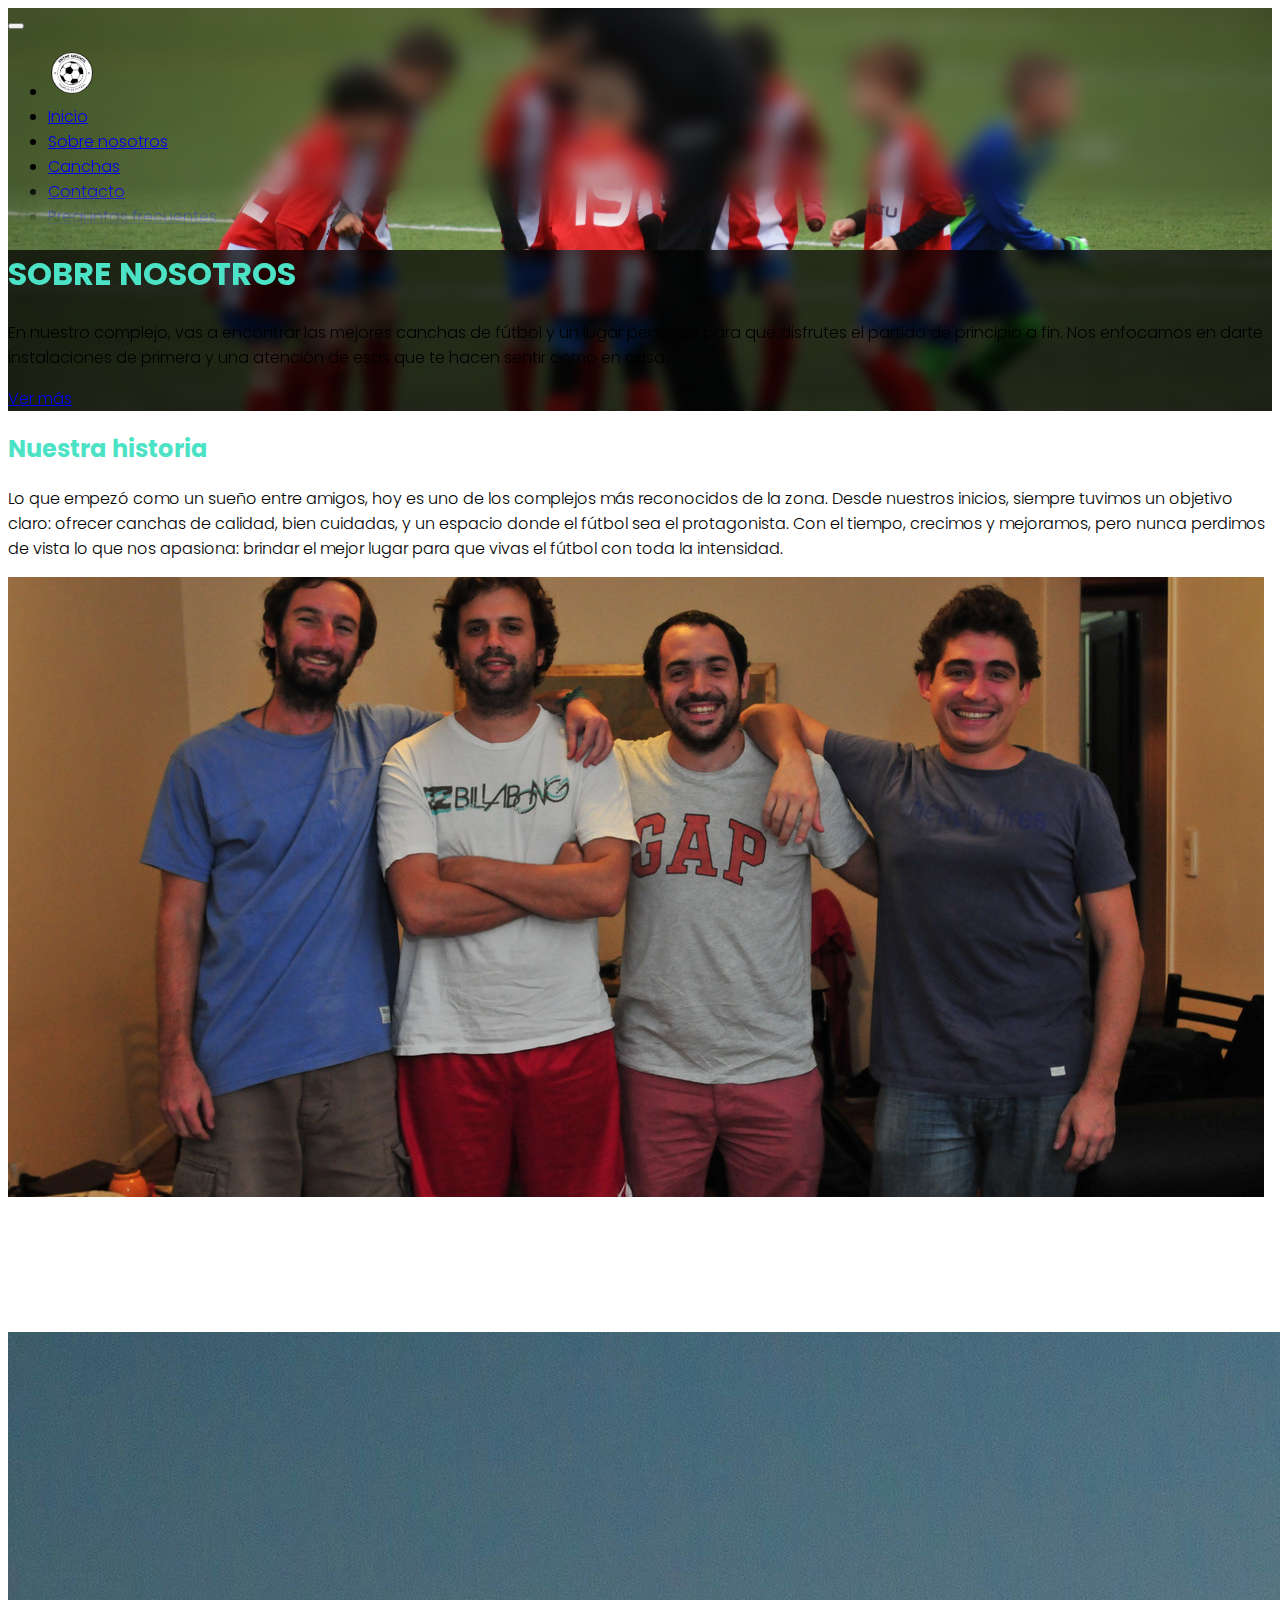
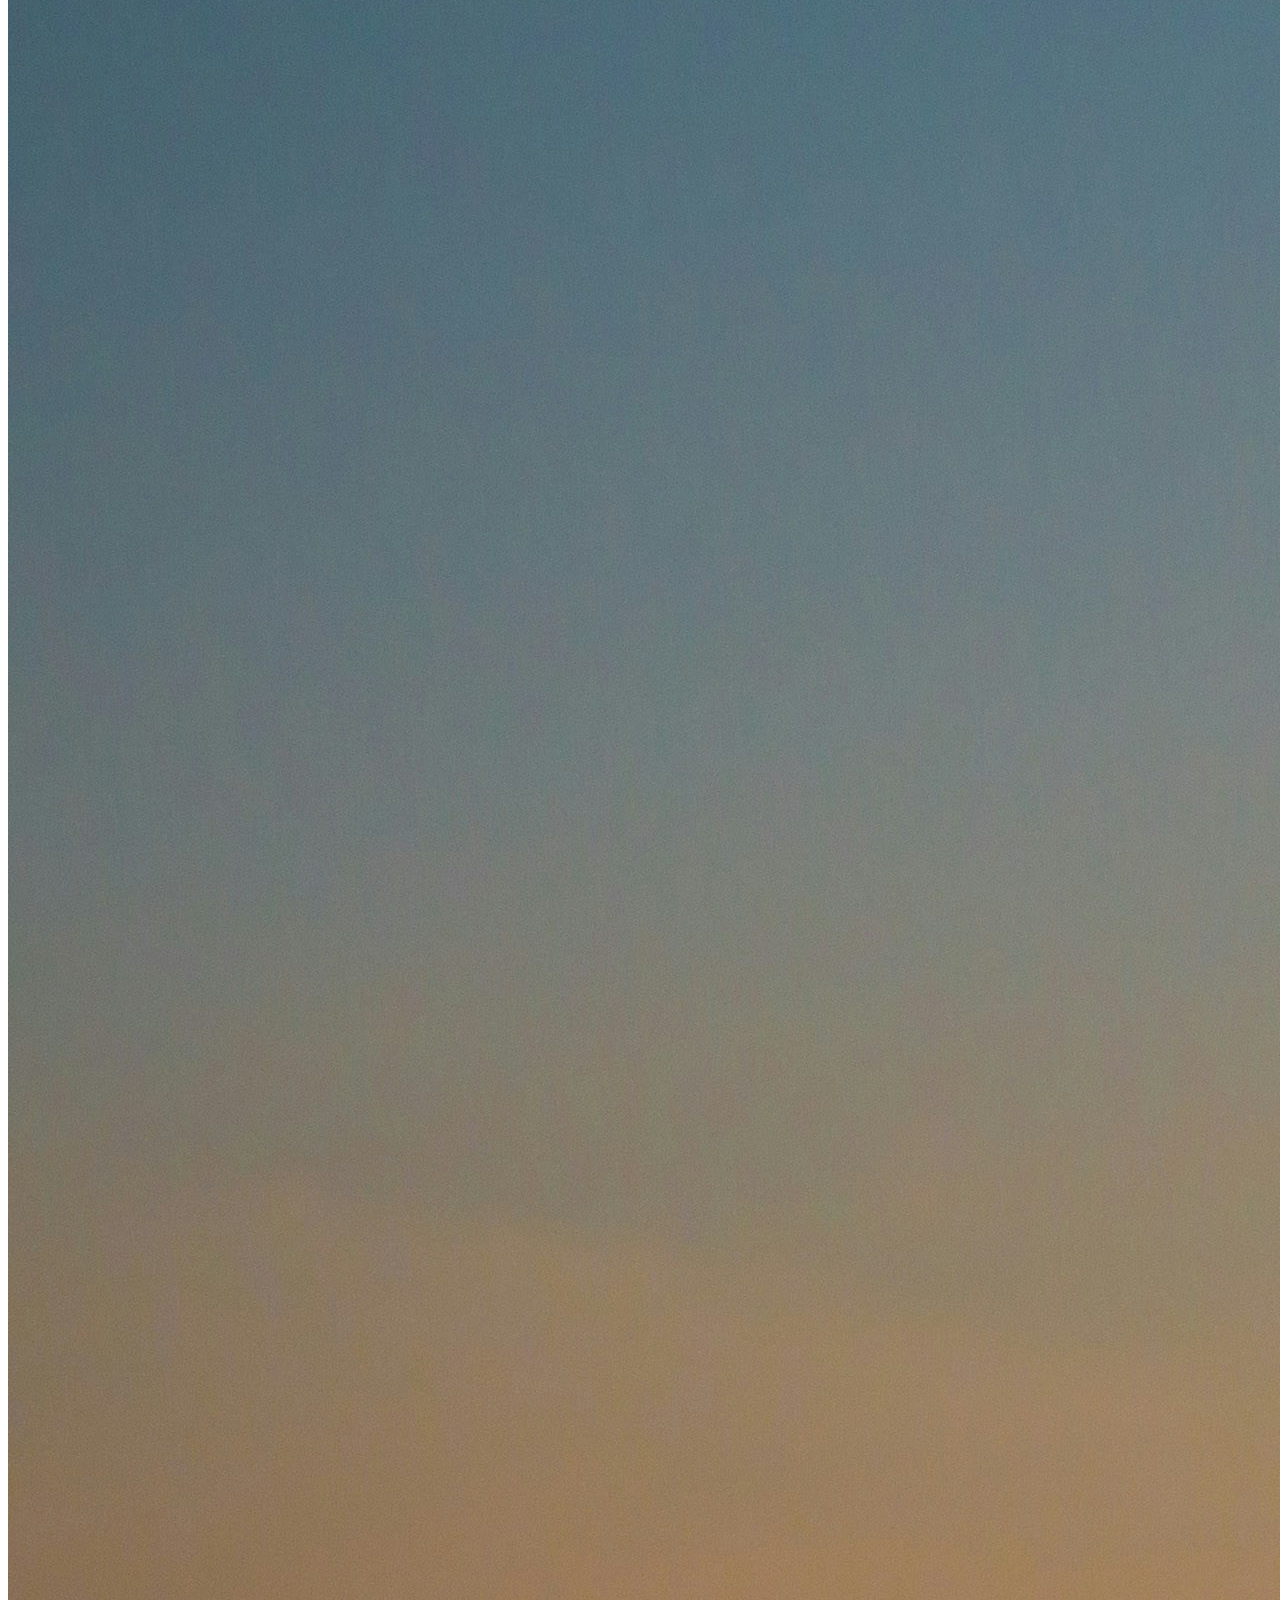
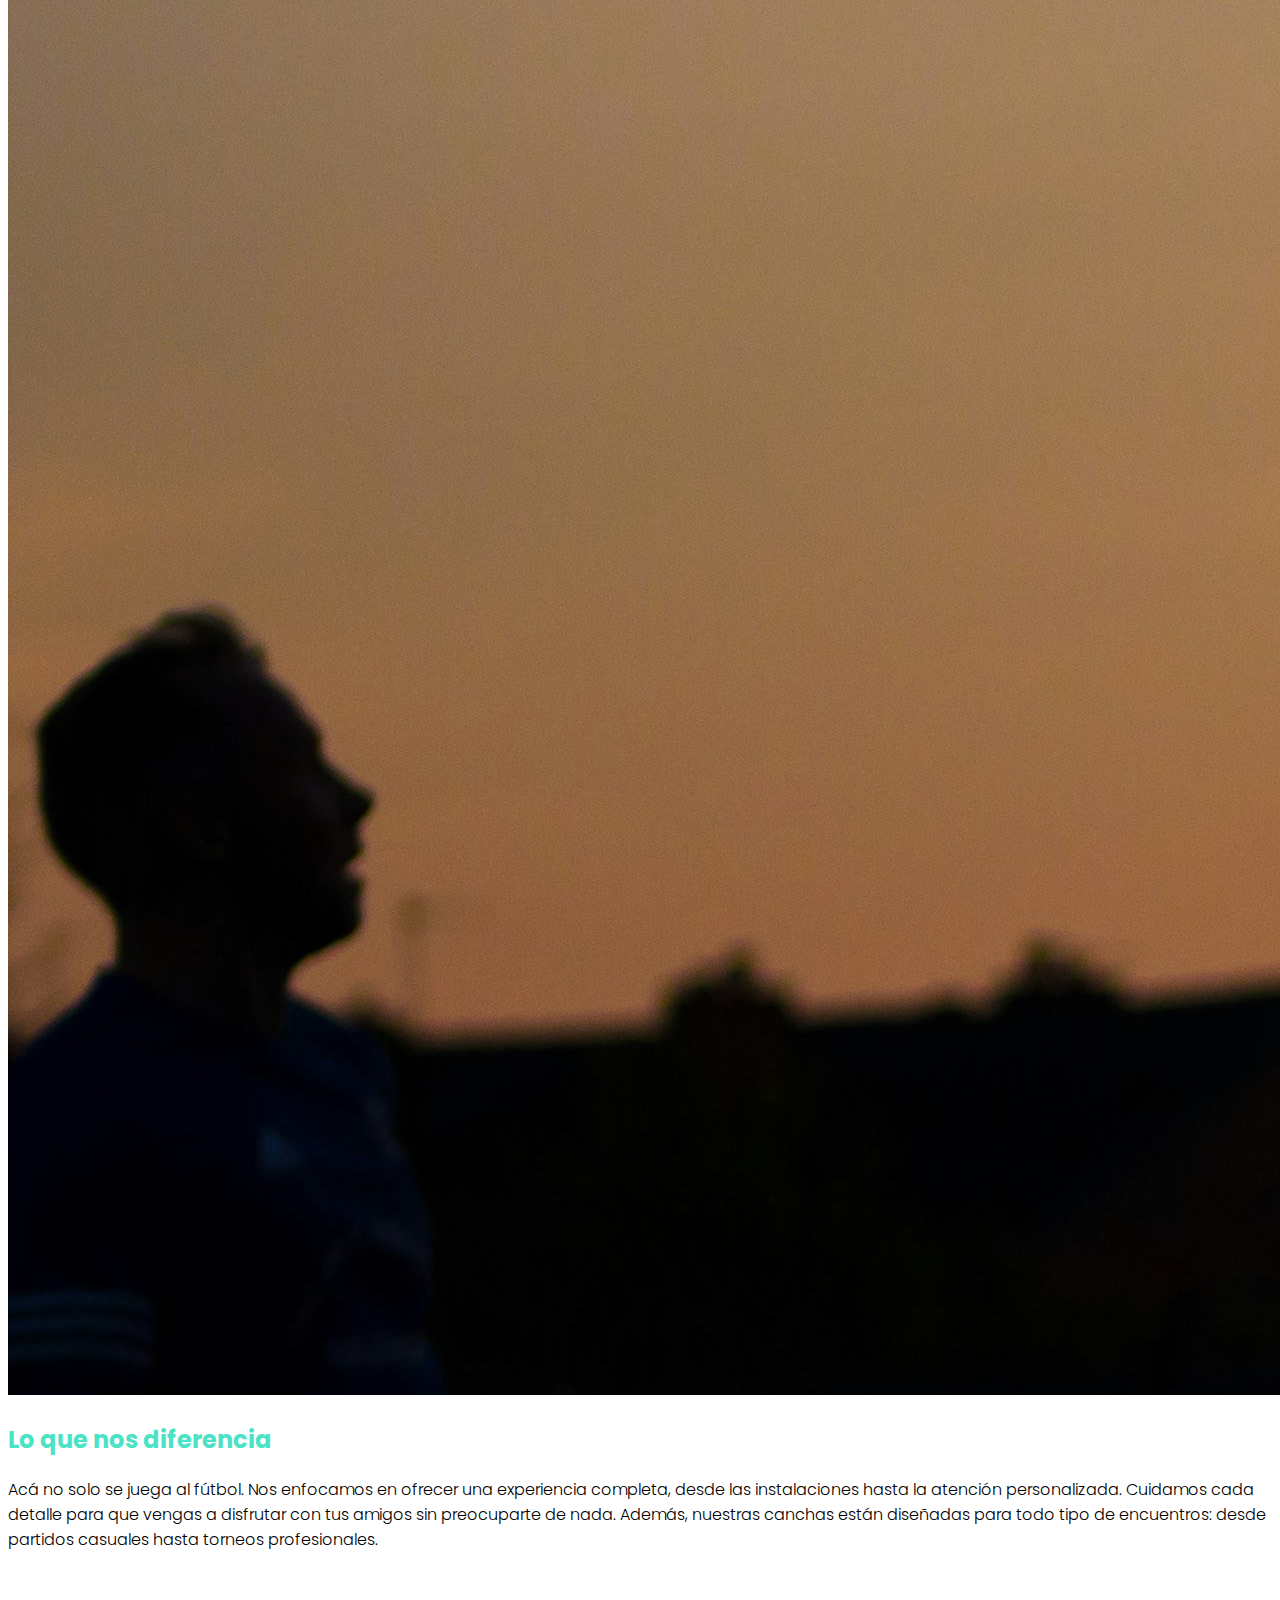
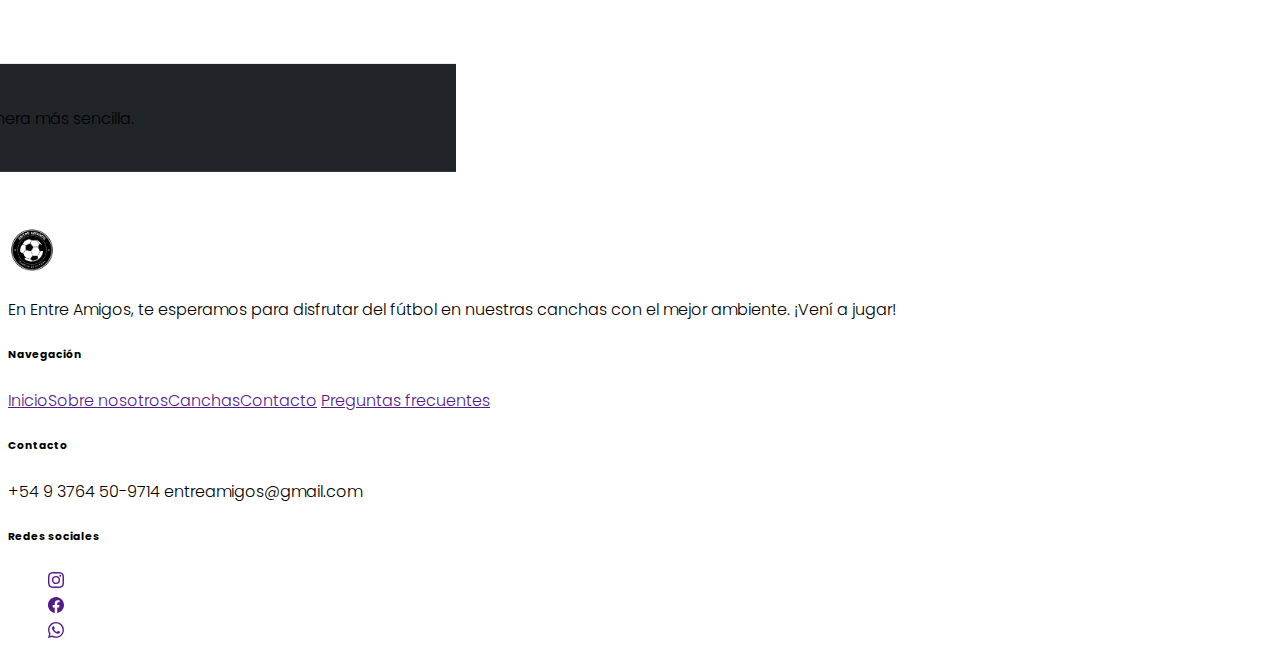
<file: pages/about.html>
<!DOCTYPE html>
<html lang="en">
  <head>
    <meta charset="utf-8" />
    <meta name="viewport" content="width=device-width, initial-scale=1" />
    <title>Entre amigos - Página principal</title>
    <link
      href="https://cdn.jsdelivr.net/npm/bootstrap@5.2.3/dist/css/bootstrap.min.css"
      rel="stylesheet"
      integrity="sha384-rbsA2VBKQhggwzxH7pPCaAqO46MgnOM80zW1RWuH61DGLwZJEdK2Kadq2F9CUG65"
      crossorigin="anonymous"
    />
    <link rel="preconnect" href="https://fonts.googleapis.com" />
    <link rel="preconnect" href="https://fonts.gstatic.com" crossorigin />
    <link
      href="https://fonts.googleapis.com/css2?family=Poppins:ital,wght@0,100;0,200;0,300;0,400;0,500;0,600;0,700;0,800;0,900;1,100;1,200;1,300;1,400;1,500;1,600;1,700;1,800;1,900&display=swap"
      rel="stylesheet"
    />
    <link rel="stylesheet" href="/src/css/styles.css" />
  </head>
  <body
    style="
      font-family: 'Poppins', sans-serif;
      font-weight: 300;
      font-style: normal;
    "
  >
    <!-- BACKGROUND -->
    <div
      class="position-fixed top-0 h-100 w-100 bg-dark"
      style="
        z-index: -1;
        background: radial-gradient(
          ellipse 80% 80% at 50% -20%,
          rgba(120, 119, 198, 0.3),
          rgba(255, 255, 255, 0)
        );
      "
    ></div>

    <div
      class="w-100 vh-100 d-flex flex-column"
      style="
        background: url('/src/assets/img/about-header.jpg') no-repeat
          center/cover;
      "
    >
      <!-- NAVBAR -->
      <div class="container">
        <nav
          class="navbar pt-0 fixed-top navbar-expand-lg navbar-dark"
          style="
            mask-image: linear-gradient(black 80%, transparent 100%);
            background: rgba(0, 0, 0, 0.2);
            backdrop-filter: blur(10px);
            -webkit-backdrop-filter: blur(10px);
          "
        >
          <div class="container-fluid">
            <button
              class="navbar-toggler"
              style="z-index: 9999999"
              id="my-navbar-toggler"
            >
              <span class="navbar-toggler-icon"></span>
            </button>
            <div class="navbar-collapse justify-content-center">
              <ul
                class="navbar-nav m-auto w-75 align-items-center justify-content-md-around text-center gap-1"
              >
                <li class="nav-item">
                  <a
                    class="navbar-brand nav-link m-0"
                    style="transition: none; border: none"
                    href="/index.html"
                    ><img
                      src="/src/assets/img/light-logo.png"
                      style="width: 48px"
                      alt=""
                  /></a>
                </li>
                <li class="nav-item">
                  <a
                    class="nav-link active text-light"
                    aria-current="page"
                    href="/index.html#home"
                    ><span>Inicio</span></a
                  >
                </li>
                <li class="nav-item">
                  <a class="nav-link text-light" href="/pages/about.html"
                    ><span>Sobre nosotros</span></a
                  >
                </li>
                <li class="nav-item">
                  <a class="nav-link text-light" href="/pages/fields.html"
                    ><span>Canchas</span></a
                  >
                </li>
                <li class="nav-item">
                  <a
                    class="nav-link text-light"
                    href="/pages/contact.html"
                    role="button"
                  >
                    <span>Contacto</span>
                  </a>
                </li>
                <li class="nav-item">
                  <a class="nav-link text-light" href="/pages/faq.html"
                    ><span>Preguntas frecuentes</span></a
                  >
                </li>
              </ul>
            </div>
          </div>
        </nav>
      </div>

      <!-- HEADER -->
      <div
        class="w-100 h-100 d-flex justify-content-center align-items-center"
        id="home"
        style="
          background: rgba(0, 0, 0, 0.7);
          backdrop-filter: blur(6px);
          -webkit-backdrop-filter: blur(6px);
        "
      >
        <div class="text-center col-lg-8">
          <h1 class="" style="color: #4be2c6">SOBRE NOSOTROS</h1>
          <p class="fs-6 fw-normal text-light border-light">
            En nuestro complejo, vas a encontrar las mejores canchas de fútbol y
            un lugar pensado para que disfrutes el partido de principio a fin.
            Nos enfocamos en darte instalaciones de primera y una atención de
            esas que te hacen sentir como en casa.
          </p>
          <a
            href="#section-1"
            class="reservation-btn text-light fw-semibold btn d-inline-block border-light rounded-0 py-2 px-5"
            ><span>Ver más</span></a
          >
        </div>
      </div>
    </div>

    <main id="section-1">
      <section class="mt-5" >
        <div class="container m-auto row w-100 mt-4">
          <div
            class="col-12 col-lg-6 d-md-flex text-left flex-column text-light align-items-start justify-content-center"
          >
            <h2 style="color: #4be2c6">Nuestra historia</h2>
            <p>
              Lo que empezó como un sueño entre amigos, hoy es uno de los
              complejos más reconocidos de la zona. Desde nuestros inicios,
              siempre tuvimos un objetivo claro: ofrecer canchas de calidad,
              bien cuidadas, y un espacio donde el fútbol sea el protagonista.
              Con el tiempo, crecimos y mejoramos, pero nunca perdimos de vista
              lo que nos apasiona: brindar el mejor lugar para que vivas el
              fútbol con toda la intensidad.
            </p>
          </div>
          <div class="d-lg-block col-12 col-lg-6">
            <div class="row w-100 align-items-center justify-content-center">
              <img
                class="h-100"
                src="/src/assets/img/about-friends-photo.jpg"
                alt="Imágen de una cancha vacía"
              />
            </div>
          </div>
        </div>
      </section>
      <div class="col-12" style="height: 128px"></div>
      <section class="mt-5">
        <div class="container m-auto row w-100 mt-4">
          <div class="d-lg-block col-12 col-lg-6 order-2 order-md-first">
            <div class="row w-100 align-items-center justify-content-center">
              <img
                class="h-100"
                src="/src/assets/img/about-section-2.jpg"
                alt="Imágen de una cancha vacía"
              />
            </div>
          </div>
          <div
            class="col-12 col-lg-6 d-md-flex text-lg-end flex-column text-light align-items-lg-end justify-content-center"
          >
            <h2 style="color: #4be2c6">Lo que nos diferencia</h2>
            <p>
                Acá no solo se juega al fútbol. Nos enfocamos en ofrecer una experiencia completa, desde las instalaciones hasta la atención personalizada. Cuidamos cada detalle para que vengas a disfrutar con tus amigos sin preocuparte de nada. Además, nuestras canchas están diseñadas para todo tipo de encuentros: desde partidos casuales hasta torneos profesionales.
            </p>
          </div>
        </div>
      </section>
      <div class="col-12" style="height: 128px"></div>
    </main>
    <footer class="w-100 bg-light position-relative pt-5 mt-5 pb-4">
      <div
        class="card position-absolute border border-0 px-0 p-lg-3"
        style="
          width: 56rem;
          max-width: 90vw;
          top: 0;
          left: 50%;
          transform: translate(-50%, -50%);
          background-color: #212529;
        "
      >
        <div
          class="card-body text-light d-flex flex-column flex-md-row justify-content-md-around"
        >
          <div>
            <h5 class="card-title">¿Necesitas más información?</h5>
            <p class="card-text">
              Contactanos por whatsapp y hacé tu reserva de la manera más
              sencilla.
            </p>
          </div>
          <button type="button" class="btn btn-light mt-3 mt-md-0">
            Contactar
          </button>
        </div>
      </div>
      <div class="container m-auto row mt-5 p-0">
        <div class="col-12 col-sm-4 col-lg-3">
          <a
            class="navbar-brand nav-link m-0"
            style="transition: none; border: none"
            href="#"
            ><img src="/src/assets/img/logo.png" style="width: 48px" alt=""
          /></a>
          <p class="fs-6">
            En Entre Amigos, te esperamos para disfrutar del fútbol en nuestras
            canchas con el mejor ambiente. ¡Vení a jugar!
          </p>
        </div>
        <div class="d-none d-lg-block col-4 col-lg-3">
          <h6>Navegación</h6>
          <div class="d-lg-flex flex-column align-items-start gap-1">
            <a
              class="d-inline-block text-decoration-none link-secondary"
              href=""
              >Inicio</a
            ><a
              class="d-inline-block text-decoration-none link-secondary"
              href=""
              >Sobre nosotros</a
            ><a
              class="d-inline-block text-decoration-none link-secondary"
              href=""
              >Canchas</a
            ><a
              class="d-inline-block text-decoration-none link-secondary"
              href=""
              >Contacto</a
            >
            <a
              class="d-inline-block text-decoration-none link-secondary"
              href=""
              >Preguntas frecuentes</a
            >
          </div>
        </div>
        <div class="col-sm-4 col-lg-3 d-none d-sm-block">
          <h6>Contacto</h6>
          <div class="d-flex flex-column align-items-start">
            <span>+54 9 3764 50-9714</span>
            <span>entreamigos@gmail.com</span>
          </div>
        </div>
        <div class="col-12 col-sm-4 col-lg-3">
          <h6>Redes sociales</h6>
          <div>
            <ul class="d-flex gap-3 p-0 m-auto" style="list-style: none">
              <li>
                <a class="link-dark" href="">
                  <svg
                    xmlns="http://www.w3.org/2000/svg"
                    width="16"
                    height="16"
                    fill="currentColor"
                    class="bi bi-instagram"
                    viewBox="0 0 16 16"
                  >
                    <path
                      d="M8 0C5.829 0 5.556.01 4.703.048 3.85.088 3.269.222 2.76.42a3.9 3.9 0 0 0-1.417.923A3.9 3.9 0 0 0 .42 2.76C.222 3.268.087 3.85.048 4.7.01 5.555 0 5.827 0 8.001c0 2.172.01 2.444.048 3.297.04.852.174 1.433.372 1.942.205.526.478.972.923 1.417.444.445.89.719 1.416.923.51.198 1.09.333 1.942.372C5.555 15.99 5.827 16 8 16s2.444-.01 3.298-.048c.851-.04 1.434-.174 1.943-.372a3.9 3.9 0 0 0 1.416-.923c.445-.445.718-.891.923-1.417.197-.509.332-1.09.372-1.942C15.99 10.445 16 10.173 16 8s-.01-2.445-.048-3.299c-.04-.851-.175-1.433-.372-1.941a3.9 3.9 0 0 0-.923-1.417A3.9 3.9 0 0 0 13.24.42c-.51-.198-1.092-.333-1.943-.372C10.443.01 10.172 0 7.998 0zm-.717 1.442h.718c2.136 0 2.389.007 3.232.046.78.035 1.204.166 1.486.275.373.145.64.319.92.599s.453.546.598.92c.11.281.24.705.275 1.485.039.843.047 1.096.047 3.231s-.008 2.389-.047 3.232c-.035.78-.166 1.203-.275 1.485a2.5 2.5 0 0 1-.599.919c-.28.28-.546.453-.92.598-.28.11-.704.24-1.485.276-.843.038-1.096.047-3.232.047s-2.39-.009-3.233-.047c-.78-.036-1.203-.166-1.485-.276a2.5 2.5 0 0 1-.92-.598 2.5 2.5 0 0 1-.6-.92c-.109-.281-.24-.705-.275-1.485-.038-.843-.046-1.096-.046-3.233s.008-2.388.046-3.231c.036-.78.166-1.204.276-1.486.145-.373.319-.64.599-.92s.546-.453.92-.598c.282-.11.705-.24 1.485-.276.738-.034 1.024-.044 2.515-.045zm4.988 1.328a.96.96 0 1 0 0 1.92.96.96 0 0 0 0-1.92m-4.27 1.122a4.109 4.109 0 1 0 0 8.217 4.109 4.109 0 0 0 0-8.217m0 1.441a2.667 2.667 0 1 1 0 5.334 2.667 2.667 0 0 1 0-5.334"
                    />
                  </svg>
                </a>
              </li>
              <li>
                <a class="link-dark" href="">
                  <svg
                    xmlns="http://www.w3.org/2000/svg"
                    width="16"
                    height="16"
                    fill="currentColor"
                    class="bi bi-facebook"
                    viewBox="0 0 16 16"
                  >
                    <path
                      d="M16 8.049c0-4.446-3.582-8.05-8-8.05C3.58 0-.002 3.603-.002 8.05c0 4.017 2.926 7.347 6.75 7.951v-5.625h-2.03V8.05H6.75V6.275c0-2.017 1.195-3.131 3.022-3.131.876 0 1.791.157 1.791.157v1.98h-1.009c-.993 0-1.303.621-1.303 1.258v1.51h2.218l-.354 2.326H9.25V16c3.824-.604 6.75-3.934 6.75-7.951"
                    />
                  </svg>
                </a>
              </li>
              <li>
                <a class="link-dark" href="">
                  <svg
                    xmlns="http://www.w3.org/2000/svg"
                    width="16"
                    height="16"
                    fill="currentColor"
                    class="bi bi-whatsapp"
                    viewBox="0 0 16 16"
                  >
                    <path
                      d="M13.601 2.326A7.85 7.85 0 0 0 7.994 0C3.627 0 .068 3.558.064 7.926c0 1.399.366 2.76 1.057 3.965L0 16l4.204-1.102a7.9 7.9 0 0 0 3.79.965h.004c4.368 0 7.926-3.558 7.93-7.93A7.9 7.9 0 0 0 13.6 2.326zM7.994 14.521a6.6 6.6 0 0 1-3.356-.92l-.24-.144-2.494.654.666-2.433-.156-.251a6.56 6.56 0 0 1-1.007-3.505c0-3.626 2.957-6.584 6.591-6.584a6.56 6.56 0 0 1 4.66 1.931 6.56 6.56 0 0 1 1.928 4.66c-.004 3.639-2.961 6.592-6.592 6.592m3.615-4.934c-.197-.099-1.17-.578-1.353-.646-.182-.065-.315-.099-.445.099-.133.197-.513.646-.627.775-.114.133-.232.148-.43.05-.197-.1-.836-.308-1.592-.985-.59-.525-.985-1.175-1.103-1.372-.114-.198-.011-.304.088-.403.087-.088.197-.232.296-.346.1-.114.133-.198.198-.33.065-.134.034-.248-.015-.347-.05-.099-.445-1.076-.612-1.47-.16-.389-.323-.335-.445-.34-.114-.007-.247-.007-.38-.007a.73.73 0 0 0-.529.247c-.182.198-.691.677-.691 1.654s.71 1.916.81 2.049c.098.133 1.394 2.132 3.383 2.992.47.205.84.326 1.129.418.475.152.904.129 1.246.08.38-.058 1.171-.48 1.338-.943.164-.464.164-.86.114-.943-.049-.084-.182-.133-.38-.232"
                    />
                  </svg>
                </a>
              </li>
            </ul>
          </div>
        </div>
      </div>
    </footer>

    <script src="/src/js/navbar.js"></script>

    <script
      src="https://cdn.jsdelivr.net/npm/bootstrap@5.2.3/dist/js/bootstrap.bundle.min.js"
      integrity="sha384-kenU1KFdBIe4zVF0s0G1M5b4hcpxyD9F7jL+jjXkk+Q2h455rYXK/7HAuoJl+0I4"
      crossorigin="anonymous"
    ></script>
  </body>
</html>
</file>
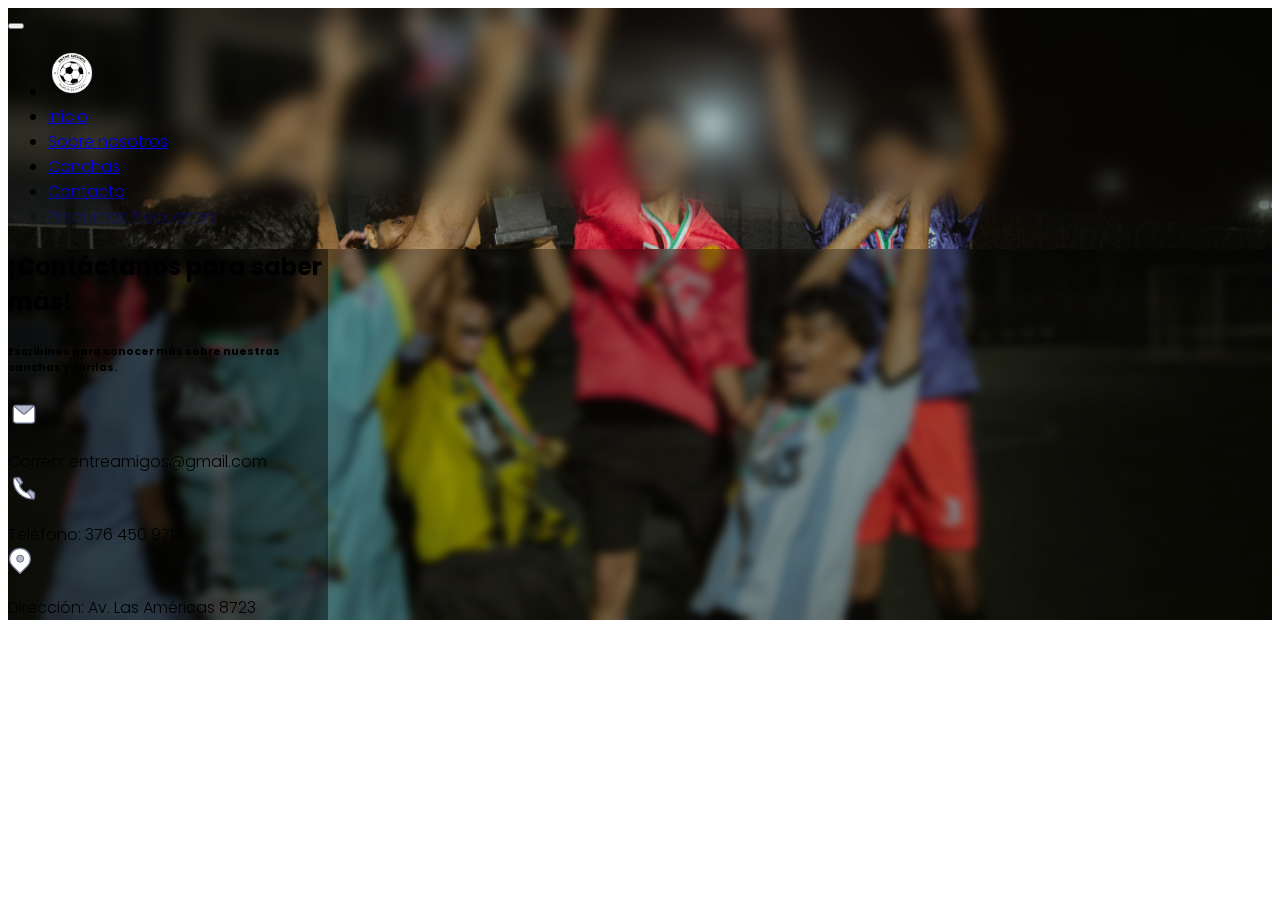
<file: pages/contact.html>
<!DOCTYPE html>
<html lang="en">
  <head>
    <meta charset="utf-8" />
    <meta name="viewport" content="width=device-width, initial-scale=1" />
    <title>Entre amigos - Página principal</title>
    <link
      href="https://cdn.jsdelivr.net/npm/bootstrap@5.2.3/dist/css/bootstrap.min.css"
      rel="stylesheet"
      integrity="sha384-rbsA2VBKQhggwzxH7pPCaAqO46MgnOM80zW1RWuH61DGLwZJEdK2Kadq2F9CUG65"
      crossorigin="anonymous"
    />
    <link rel="preconnect" href="https://fonts.googleapis.com" />
    <link rel="preconnect" href="https://fonts.gstatic.com" crossorigin />
    <link
      href="https://fonts.googleapis.com/css2?family=Poppins:ital,wght@0,100;0,200;0,300;0,400;0,500;0,600;0,700;0,800;0,900;1,100;1,200;1,300;1,400;1,500;1,600;1,700;1,800;1,900&display=swap"
      rel="stylesheet"
    />
    <link rel="stylesheet" href="/src/css/styles.css" />
  </head>
  <body
    style="
      font-family: 'Poppins', sans-serif;
      font-weight: 300;
      font-style: normal;
    "
  >
    <!-- BACKGROUND -->
    <div
      class="position-fixed top-0 h-100 w-100 bg-dark"
      style="
        z-index: -1;
        background: radial-gradient(
          ellipse 80% 80% at 50% -20%,
          rgba(120, 119, 198, 0.3),
          rgba(255, 255, 255, 0)
        );
      "
    ></div>

    <div
      class="w-100 vh-100 d-flex flex-column"
      style="
        background: url('/src/assets/img/contact-img.jpg') no-repeat
          center/cover;
      "
    >
      <!-- NAVBAR -->
      <div class="container">
        <nav
          class="navbar pt-0 fixed-top navbar-expand-lg navbar-dark"
          style="
            mask-image: linear-gradient(black 80%, transparent 100%);
            background: rgba(0, 0, 0, 0.2);
            backdrop-filter: blur(10px);
            -webkit-backdrop-filter: blur(10px);
          "
        >
          <div class="container-fluid">
            <button
              class="navbar-toggler"
              style="z-index: 9999999"
              id="my-navbar-toggler"
            >
              <span class="navbar-toggler-icon"></span>
            </button>
            <div class="navbar-collapse justify-content-center">
              <ul
                class="navbar-nav m-auto w-75 align-items-center justify-content-md-around text-center gap-1"
              >
                <li class="nav-item">
                  <a
                    class="navbar-brand nav-link m-0"
                    style="transition: none; border: none"
                    href="/index.html"
                    ><img
                      src="/src/assets/img/light-logo.png"
                      style="width: 48px"
                      alt=""
                  /></a>
                </li>
                <li class="nav-item">
                  <a
                    class="nav-link active text-light"
                    aria-current="page"
                    href="/index.html#home"
                    ><span>Inicio</span></a
                  >
                </li>
                <li class="nav-item">
                  <a class="nav-link text-light" href="/pages/about.html"
                    ><span>Sobre nosotros</span></a
                  >
                </li>
                <li class="nav-item">
                  <a class="nav-link text-light" href="/pages/fields.html"
                    ><span>Canchas</span></a
                  >
                </li>
                <li class="nav-item">
                  <a
                    class="nav-link text-light"
                    href="/pages/contact.html"
                    role="button"
                  >
                    <span>Contacto</span>
                  </a>
                </li>
                <li class="nav-item">
                  <a class="nav-link text-light" href="/pages/faq.html"
                    ><span>Preguntas frecuentes</span></a
                  >
                </li>
              </ul>
            </div>
          </div>
        </nav>
      </div>

      <!-- HEADER -->
      <div
        class="w-100 h-100 d-flex justify-content-lg-end align-items-center"
        id="home"
        style="
          background: rgba(0, 0, 0, 0.3);
          backdrop-filter: blur(4px);
          -webkit-backdrop-filter: blur(4px);
        "
      >
        <div class="container text-light d-flex justify-content-lg-end">
          <div
            class="card border-light"
            style="
              width: 20rem;
              background: rgba(0, 0, 0, 0.2);
              backdrop-filter: blur(10px);
              -webkit-backdrop-filter: blur(10px);
            "
          >
            <div class="card-body">
              <h2 class="card-title fs-3 text-light">
                ¡Contáctanos para saber más!
              </h2>
              <h6 class="card-subtitle mb-2 text-muted">
                Escribinos para conocer más sobre nuestras canchas y tarifas.
              </h6>
              <div class="mt-3">
                <div class="d-flex gap-2 mb-3">
                  <div
                    class="col-2 border border-light d-flex rounded justify-content-center align-items-center"
                    style="width: 48px; height: 48px"
                  >
                    <svg
                      width="32"
                      height="28"
                      viewBox="0 0 32 28"
                      fill="none"
                      xmlns="http://www.w3.org/2000/svg"
                    >
                      <g filter="url(#filter0_d_259_76)">
                        <path
                          d="M5.25439 7.36382C5.25439 5.72671 6.58153 4.39957 8.21864 4.39957H23.781C25.4181 4.39957 26.7452 5.72671 26.7452 7.36382V19.1287C26.7452 20.7658 25.4181 22.0929 23.781 22.0929H8.21864C6.58153 22.0929 5.25439 20.7658 5.25439 19.1287L5.25439 7.36382Z"
                          fill="white"
                          stroke="#6D758F"
                          stroke-width="1.23077"
                          stroke-linecap="round"
                          stroke-linejoin="round"
                        />
                        <path
                          d="M6.39938 4.99706L14.6073 12.3675C15.396 13.0757 16.5945 13.0663 17.3721 12.3458L25.3024 4.99706"
                          fill="#B4B9C9"
                        />
                        <path
                          d="M6.39938 5.18035L14.6073 12.5508C15.396 13.259 16.5945 13.2496 17.3721 12.5291L25.3024 5.18035"
                          stroke="#6D758F"
                          stroke-width="1.23077"
                          stroke-linecap="round"
                          stroke-linejoin="round"
                        />
                      </g>
                      <defs>
                        <filter
                          id="filter0_d_259_76"
                          x="0.63916"
                          y="0.78418"
                          width="30.7212"
                          height="26.9241"
                          filterUnits="userSpaceOnUse"
                          color-interpolation-filters="sRGB"
                        >
                          <feFlood
                            flood-opacity="0"
                            result="BackgroundImageFix"
                          />
                          <feColorMatrix
                            in="SourceAlpha"
                            type="matrix"
                            values="0 0 0 0 0 0 0 0 0 0 0 0 0 0 0 0 0 0 127 0"
                            result="hardAlpha"
                          />
                          <feOffset dy="1" />
                          <feGaussianBlur stdDeviation="2" />
                          <feComposite in2="hardAlpha" operator="out" />
                          <feColorMatrix
                            type="matrix"
                            values="0 0 0 0 0.0969792 0 0 0 0 0.127894 0 0 0 0 0.2375 0 0 0 0.08 0"
                          />
                          <feBlend
                            mode="normal"
                            in2="BackgroundImageFix"
                            result="effect1_dropShadow_259_76"
                          />
                          <feBlend
                            mode="normal"
                            in="SourceGraphic"
                            in2="effect1_dropShadow_259_76"
                            result="shape"
                          />
                        </filter>
                      </defs>
                    </svg>
                  </div>
                  <div class="col-10">
                    <span>Correo:</span>
                    <span class="d-block fw-semibold"
                      >entreamigos@gmail.com</span
                    >
                  </div>
                </div>
                <div class="d-flex gap-2 mb-3">
                  <div
                    class="col-2 border border-light d-flex rounded justify-content-center align-items-center"
                    style="width: 48px; height: 48px"
                  >
                    <svg
                      width="32"
                      height="31"
                      viewBox="0 0 32 31"
                      fill="none"
                      xmlns="http://www.w3.org/2000/svg"
                    >
                      <g filter="url(#filter0_d_259_192)">
                        <path
                          d="M11.5 3.96679H7.40909C6.35473 3.96679 5.5 4.82152 5.5 5.87588C5.5 16.4195 14.0473 24.9668 24.5909 24.9668C25.6452 24.9668 26.5 24.112 26.5 23.0577V18.9667L22.0001 15.9668L19.6666 18.3001C19.2614 18.7055 18.6557 18.8315 18.1465 18.5685C17.2829 18.1222 15.8814 17.284 14.5 15.9668C13.0856 14.6181 12.2569 13.1649 11.841 12.2857C11.6079 11.7928 11.7428 11.224 12.1283 10.8385L14.5 8.46679L11.5 3.96679Z"
                          fill="white"
                          stroke="#6D758F"
                          stroke-width="1.23077"
                          stroke-linecap="round"
                          stroke-linejoin="round"
                        />
                        <path
                          d="M7.40918 3.96679H11.5001L14.5001 8.46679L12.1284 10.8385L7.40918 3.96679Z"
                          fill="#B4B9C9"
                          stroke="#6D758F"
                          stroke-width="1.23077"
                          stroke-linecap="round"
                          stroke-linejoin="round"
                        />
                        <path
                          d="M26.4999 23.0577C26.4999 24.112 25.6451 24.9668 24.5908 24.9668L19.6665 18.3001L22 15.9668L26.4999 18.9667V23.0577Z"
                          fill="#B4B9C9"
                          stroke="#6D758F"
                          stroke-width="1.23077"
                          stroke-linecap="round"
                          stroke-linejoin="round"
                        />
                      </g>
                      <defs>
                        <filter
                          id="filter0_d_259_192"
                          x="0.884766"
                          y="0.35141"
                          width="30.2305"
                          height="30.2308"
                          filterUnits="userSpaceOnUse"
                          color-interpolation-filters="sRGB"
                        >
                          <feFlood
                            flood-opacity="0"
                            result="BackgroundImageFix"
                          />
                          <feColorMatrix
                            in="SourceAlpha"
                            type="matrix"
                            values="0 0 0 0 0 0 0 0 0 0 0 0 0 0 0 0 0 0 127 0"
                            result="hardAlpha"
                          />
                          <feOffset dy="1" />
                          <feGaussianBlur stdDeviation="2" />
                          <feComposite in2="hardAlpha" operator="out" />
                          <feColorMatrix
                            type="matrix"
                            values="0 0 0 0 0.0969792 0 0 0 0 0.127894 0 0 0 0 0.2375 0 0 0 0.08 0"
                          />
                          <feBlend
                            mode="normal"
                            in2="BackgroundImageFix"
                            result="effect1_dropShadow_259_192"
                          />
                          <feBlend
                            mode="normal"
                            in="SourceGraphic"
                            in2="effect1_dropShadow_259_192"
                            result="shape"
                          />
                        </filter>
                      </defs>
                    </svg>
                  </div>
                  <div class="col-10">
                    <span>Teléfono:</span>
                    <span class="d-block fw-semibold">376 450 9714</span>
                  </div>
                </div>
                <div class="d-flex gap-2 mb-1">
                  <div
                    class="col-2 border border-light d-flex rounded justify-content-center align-items-center"
                    style="width: 48px; height: 48px"
                  >
                    <svg
                      width="24"
                      height="27"
                      viewBox="0 0 24 27"
                      fill="none"
                      xmlns="http://www.w3.org/2000/svg"
                    >
                      <path
                        d="M4.64102 4.45305C8.70527 0.388804 15.2947 0.388804 19.359 4.45305C23.4232 8.5173 23.4232 15.1068 19.359 19.171L12.3074 26.2226C12.1376 26.3924 11.8624 26.3923 11.6926 26.2226L4.64103 19.171C0.576778 15.1068 0.576776 8.5173 4.64102 4.45305Z"
                        fill="white"
                        stroke="#6D758F"
                        stroke-width="1.23"
                      />
                      <circle
                        cx="12.1875"
                        cy="11.6855"
                        r="3.53125"
                        fill="#B4B9C9"
                        stroke="#6D758F"
                      />
                    </svg>
                  </div>
                  <div class="col-10">
                    <span>Dirección:</span>
                    <span class="d-block fw-semibold"
                      >Av. Las Américas 8723</span
                    >
                  </div>
                </div>
              </div>
            </div>
          </div>
        </div>
      </div>
    </div>

    <script src="/src/js/navbar.js"></script>

    <script
      src="https://cdn.jsdelivr.net/npm/bootstrap@5.2.3/dist/js/bootstrap.bundle.min.js"
      integrity="sha384-kenU1KFdBIe4zVF0s0G1M5b4hcpxyD9F7jL+jjXkk+Q2h455rYXK/7HAuoJl+0I4"
      crossorigin="anonymous"
    ></script>
  </body>
</html>
</file>
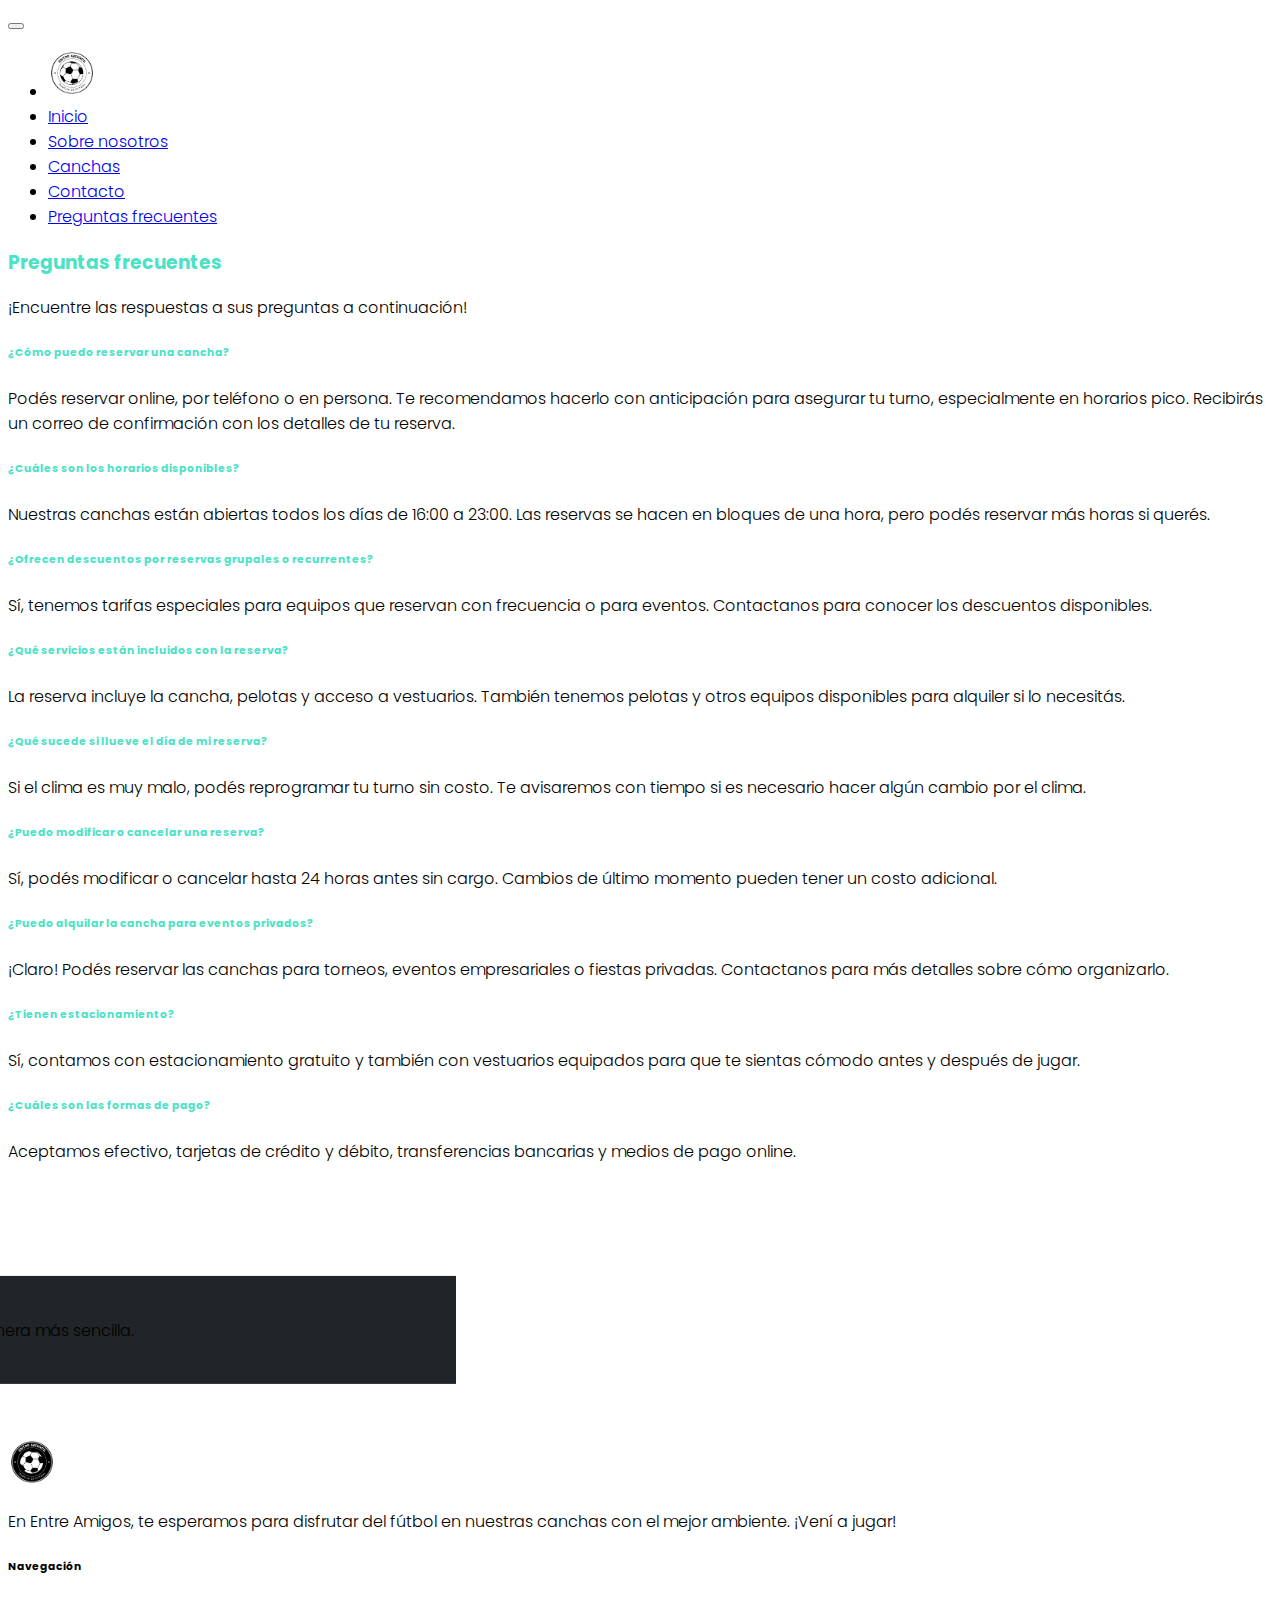
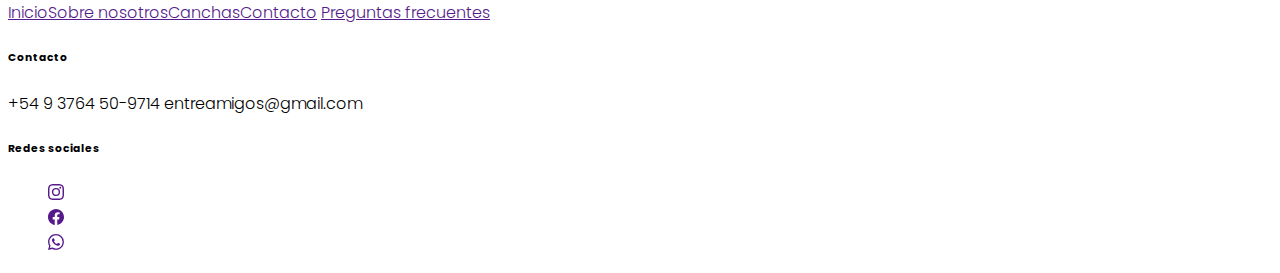
<file: pages/faq.html>
<!DOCTYPE html>
<html lang="en">
  <head>
    <meta charset="utf-8" />
    <meta name="viewport" content="width=device-width, initial-scale=1" />
    <title>Entre amigos - Página principal</title>
    <link
      href="https://cdn.jsdelivr.net/npm/bootstrap@5.2.3/dist/css/bootstrap.min.css"
      rel="stylesheet"
      integrity="sha384-rbsA2VBKQhggwzxH7pPCaAqO46MgnOM80zW1RWuH61DGLwZJEdK2Kadq2F9CUG65"
      crossorigin="anonymous"
    />
    <link rel="preconnect" href="https://fonts.googleapis.com" />
    <link rel="preconnect" href="https://fonts.gstatic.com" crossorigin />
    <link
      href="https://fonts.googleapis.com/css2?family=Poppins:ital,wght@0,100;0,200;0,300;0,400;0,500;0,600;0,700;0,800;0,900;1,100;1,200;1,300;1,400;1,500;1,600;1,700;1,800;1,900&display=swap"
      rel="stylesheet"
    />
    <link rel="stylesheet" href="/src/css/styles.css" />
  </head>
  <body
    style="
      font-family: 'Poppins', sans-serif;
      font-weight: 300;
      font-style: normal;
    "
  >
    <!-- BACKGROUND -->
    <div
      class="position-fixed top-0 h-100 w-100 bg-dark"
      style="
        z-index: -1;
        background: radial-gradient(
          ellipse 80% 80% at 50% -20%,
          rgba(120, 119, 198, 0.3),
          rgba(255, 255, 255, 0)
        );
      "
    ></div>

    <div class="d-flex flex-column">
      <!-- NAVBAR -->
      <div class="container">
        <nav class="navbar pt-0 position-relative navbar-expand-lg navbar-dark">
          <div class="container-fluid">
            <button
              class="navbar-toggler"
              style="z-index: 9999999"
              id="my-navbar-toggler"
            >
              <span class="navbar-toggler-icon"></span>
            </button>
            <div class="navbar-collapse justify-content-center">
              <ul
                class="navbar-nav m-auto w-75 align-items-center justify-content-md-around text-center gap-1"
              >
                <li class="nav-item">
                  <a
                    class="navbar-brand nav-link m-0"
                    style="transition: none; border: none"
                    href="/index.html"
                    ><img
                      src="/src/assets/img/light-logo.png"
                      style="width: 48px"
                      alt=""
                  /></a>
                </li>
                <li class="nav-item">
                  <a
                    class="nav-link active text-light"
                    aria-current="page"
                    href="/index.html#home"
                    ><span>Inicio</span></a
                  >
                </li>
                <li class="nav-item">
                  <a class="nav-link text-light" href="/pages/about.html"
                    ><span>Sobre nosotros</span></a
                  >
                </li>
                <li class="nav-item">
                  <a class="nav-link text-light" href="/pages/fields.html"
                    ><span>Canchas</span></a
                  >
                </li>
                <li class="nav-item">
                  <a
                    class="nav-link text-light"
                    href="/pages/contact.html"
                    role="button"
                  >
                    <span>Contacto</span>
                  </a>
                </li>
                <li class="nav-item">
                  <a class="nav-link text-light" href="/pages/faq.html"
                    ><span>Preguntas frecuentes</span></a
                  >
                </li>
              </ul>
            </div>
          </div>
        </nav>
      </div>

      <!-- HEADER -->
    </div>

    <main>
      <!--Section: FAQ-->
      <section class="container text-light mt-5">
        <h3 class="text-center mb-4 pb-2 fw-bold" style="color: #4be2c6">
          Preguntas frecuentes
        </h3>
        <p class="text-center mb-5">
          ¡Encuentre las respuestas a sus preguntas a continuación!
        </p>

        <div class="row">
          <div class="col-md-6 col-lg-4 mb-4">
            <h6 class="mb-3" style="color: #4be2c6" style="color: #4be2c6">
              <i class="far fa-paper-plane pe-2"></i> ¿Cómo puedo reservar una
              cancha?
            </h6>
            <p>
              Podés reservar online, por teléfono o en persona. Te recomendamos
              hacerlo con anticipación para asegurar tu turno, especialmente en
              horarios pico. Recibirás un correo de confirmación con los
              detalles de tu reserva.
            </p>
          </div>

          <div class="col-md-6 col-lg-4 mb-4">
            <h6 class="mb-3" style="color: #4be2c6">
              <i class="fas fa-pen-alt pe-2"></i> ¿Cuáles son los horarios
              disponibles?
            </h6>
            <p>
              Nuestras canchas están abiertas todos los días de 16:00 a 23:00.
              Las reservas se hacen en bloques de una hora, pero podés reservar
              más horas si querés.
            </p>
          </div>

          <div class="col-md-6 col-lg-4 mb-4">
            <h6 class="mb-3" style="color: #4be2c6">
              <i class="fas fa-user pe-2"></i> ¿Ofrecen descuentos por reservas
              grupales o recurrentes?
            </h6>
            <p>
              Sí, tenemos tarifas especiales para equipos que reservan con
              frecuencia o para eventos. Contactanos para conocer los descuentos
              disponibles.
            </p>
          </div>

          <div class="col-md-6 col-lg-4 mb-4">
            <h6 class="mb-3" style="color: #4be2c6">
              <i class="fas fa-rocket pe-2"></i> ¿Qué servicios están incluidos
              con la reserva?
            </h6>
            <p>
              La reserva incluye la cancha, pelotas y acceso a vestuarios.
              También tenemos pelotas y otros equipos disponibles para alquiler
              si lo necesitás.
            </p>
          </div>

          <div class="col-md-6 col-lg-4 mb-4">
            <h6 class="mb-3" style="color: #4be2c6">
              <i class="fas fa-home pe-2"></i> ¿Qué sucede si llueve el día de
              mi reserva?
            </h6>
            <p>
              Si el clima es muy malo, podés reprogramar tu turno sin costo. Te
              avisaremos con tiempo si es necesario hacer algún cambio por el
              clima.
            </p>
          </div>

          <div class="col-md-6 col-lg-4 mb-4">
            <h6 class="mb-3" style="color: #4be2c6">
              <i class="fas fa-book-open pe-2"></i> ¿Puedo modificar o cancelar
              una reserva?
            </h6>
            <p>
              Sí, podés modificar o cancelar hasta 24 horas antes sin cargo.
              Cambios de último momento pueden tener un costo adicional.
            </p>
          </div>
          <div class="col-md-6 col-lg-4 mb-4">
            <h6 class="mb-3" style="color: #4be2c6">
              <i class="fas fa-book-open pe-2"></i> ¿Puedo alquilar la cancha
              para eventos privados?
            </h6>
            <p>
              ¡Claro! Podés reservar las canchas para torneos, eventos
              empresariales o fiestas privadas. Contactanos para más detalles
              sobre cómo organizarlo.
            </p>
          </div>
          <div class="col-md-6 col-lg-4 mb-4">
            <h6 class="mb-3" style="color: #4be2c6">
              <i class="fas fa-book-open pe-2"></i> ¿Tienen estacionamiento?
            </h6>
            <p>
              Sí, contamos con estacionamiento gratuito y también con vestuarios
              equipados para que te sientas cómodo antes y después de jugar.
            </p>
          </div>
          <div class="col-md-6 col-lg-4 mb-4">
            <h6 class="mb-3" style="color: #4be2c6">
              <i class="fas fa-book-open pe-2"></i> ¿Cuáles son las formas de
              pago?
            </h6>
            <p>
              Aceptamos efectivo, tarjetas de crédito y débito, transferencias
              bancarias y medios de pago online.
            </p>
          </div>
        </div>
      </section>
      <!--Section: FAQ-->
      <div class="col-12" style="height: 128px"></div>
    </main>
    <footer class="w-100 bg-light position-relative pt-5 mt-5 pb-4">
      <div
        class="card position-absolute border border-0 px-0 p-lg-3"
        style="
          width: 56rem;
          max-width: 90vw;
          top: 0;
          left: 50%;
          transform: translate(-50%, -50%);
          background-color: #212529;
        "
      >
        <div
          class="card-body text-light d-flex flex-column flex-md-row justify-content-md-around"
        >
          <div>
            <h5 class="card-title">¿Necesitas más información?</h5>
            <p class="card-text">
              Contactanos por whatsapp y hacé tu reserva de la manera más
              sencilla.
            </p>
          </div>
          <button type="button" class="btn btn-light mt-3 mt-md-0">
            Contactar
          </button>
        </div>
      </div>
      <div class="container m-auto row mt-5 p-0">
        <div class="col-12 col-sm-4 col-lg-3">
          <a
            class="navbar-brand nav-link m-0"
            style="transition: none; border: none"
            href="#"
            ><img src="/src/assets/img/logo.png" style="width: 48px" alt=""
          /></a>
          <p class="fs-6">
            En Entre Amigos, te esperamos para disfrutar del fútbol en nuestras
            canchas con el mejor ambiente. ¡Vení a jugar!
          </p>
        </div>
        <div class="d-none d-lg-block col-4 col-lg-3">
          <h6>Navegación</h6>
          <div class="d-lg-flex flex-column align-items-start gap-1">
            <a
              class="d-inline-block text-decoration-none link-secondary"
              href=""
              >Inicio</a
            ><a
              class="d-inline-block text-decoration-none link-secondary"
              href=""
              >Sobre nosotros</a
            ><a
              class="d-inline-block text-decoration-none link-secondary"
              href=""
              >Canchas</a
            ><a
              class="d-inline-block text-decoration-none link-secondary"
              href=""
              >Contacto</a
            >
            <a
              class="d-inline-block text-decoration-none link-secondary"
              href=""
              >Preguntas frecuentes</a
            >
          </div>
        </div>
        <div class="col-sm-4 col-lg-3 d-none d-sm-block">
          <h6>Contacto</h6>
          <div class="d-flex flex-column align-items-start">
            <span>+54 9 3764 50-9714</span>
            <span>entreamigos@gmail.com</span>
          </div>
        </div>
        <div class="col-12 col-sm-4 col-lg-3">
          <h6>Redes sociales</h6>
          <div>
            <ul class="d-flex gap-3 p-0 m-auto" style="list-style: none">
              <li>
                <a class="link-dark" href="">
                  <svg
                    xmlns="http://www.w3.org/2000/svg"
                    width="16"
                    height="16"
                    fill="currentColor"
                    class="bi bi-instagram"
                    viewBox="0 0 16 16"
                  >
                    <path
                      d="M8 0C5.829 0 5.556.01 4.703.048 3.85.088 3.269.222 2.76.42a3.9 3.9 0 0 0-1.417.923A3.9 3.9 0 0 0 .42 2.76C.222 3.268.087 3.85.048 4.7.01 5.555 0 5.827 0 8.001c0 2.172.01 2.444.048 3.297.04.852.174 1.433.372 1.942.205.526.478.972.923 1.417.444.445.89.719 1.416.923.51.198 1.09.333 1.942.372C5.555 15.99 5.827 16 8 16s2.444-.01 3.298-.048c.851-.04 1.434-.174 1.943-.372a3.9 3.9 0 0 0 1.416-.923c.445-.445.718-.891.923-1.417.197-.509.332-1.09.372-1.942C15.99 10.445 16 10.173 16 8s-.01-2.445-.048-3.299c-.04-.851-.175-1.433-.372-1.941a3.9 3.9 0 0 0-.923-1.417A3.9 3.9 0 0 0 13.24.42c-.51-.198-1.092-.333-1.943-.372C10.443.01 10.172 0 7.998 0zm-.717 1.442h.718c2.136 0 2.389.007 3.232.046.78.035 1.204.166 1.486.275.373.145.64.319.92.599s.453.546.598.92c.11.281.24.705.275 1.485.039.843.047 1.096.047 3.231s-.008 2.389-.047 3.232c-.035.78-.166 1.203-.275 1.485a2.5 2.5 0 0 1-.599.919c-.28.28-.546.453-.92.598-.28.11-.704.24-1.485.276-.843.038-1.096.047-3.232.047s-2.39-.009-3.233-.047c-.78-.036-1.203-.166-1.485-.276a2.5 2.5 0 0 1-.92-.598 2.5 2.5 0 0 1-.6-.92c-.109-.281-.24-.705-.275-1.485-.038-.843-.046-1.096-.046-3.233s.008-2.388.046-3.231c.036-.78.166-1.204.276-1.486.145-.373.319-.64.599-.92s.546-.453.92-.598c.282-.11.705-.24 1.485-.276.738-.034 1.024-.044 2.515-.045zm4.988 1.328a.96.96 0 1 0 0 1.92.96.96 0 0 0 0-1.92m-4.27 1.122a4.109 4.109 0 1 0 0 8.217 4.109 4.109 0 0 0 0-8.217m0 1.441a2.667 2.667 0 1 1 0 5.334 2.667 2.667 0 0 1 0-5.334"
                    />
                  </svg>
                </a>
              </li>
              <li>
                <a class="link-dark" href="">
                  <svg
                    xmlns="http://www.w3.org/2000/svg"
                    width="16"
                    height="16"
                    fill="currentColor"
                    class="bi bi-facebook"
                    viewBox="0 0 16 16"
                  >
                    <path
                      d="M16 8.049c0-4.446-3.582-8.05-8-8.05C3.58 0-.002 3.603-.002 8.05c0 4.017 2.926 7.347 6.75 7.951v-5.625h-2.03V8.05H6.75V6.275c0-2.017 1.195-3.131 3.022-3.131.876 0 1.791.157 1.791.157v1.98h-1.009c-.993 0-1.303.621-1.303 1.258v1.51h2.218l-.354 2.326H9.25V16c3.824-.604 6.75-3.934 6.75-7.951"
                    />
                  </svg>
                </a>
              </li>
              <li>
                <a class="link-dark" href="">
                  <svg
                    xmlns="http://www.w3.org/2000/svg"
                    width="16"
                    height="16"
                    fill="currentColor"
                    class="bi bi-whatsapp"
                    viewBox="0 0 16 16"
                  >
                    <path
                      d="M13.601 2.326A7.85 7.85 0 0 0 7.994 0C3.627 0 .068 3.558.064 7.926c0 1.399.366 2.76 1.057 3.965L0 16l4.204-1.102a7.9 7.9 0 0 0 3.79.965h.004c4.368 0 7.926-3.558 7.93-7.93A7.9 7.9 0 0 0 13.6 2.326zM7.994 14.521a6.6 6.6 0 0 1-3.356-.92l-.24-.144-2.494.654.666-2.433-.156-.251a6.56 6.56 0 0 1-1.007-3.505c0-3.626 2.957-6.584 6.591-6.584a6.56 6.56 0 0 1 4.66 1.931 6.56 6.56 0 0 1 1.928 4.66c-.004 3.639-2.961 6.592-6.592 6.592m3.615-4.934c-.197-.099-1.17-.578-1.353-.646-.182-.065-.315-.099-.445.099-.133.197-.513.646-.627.775-.114.133-.232.148-.43.05-.197-.1-.836-.308-1.592-.985-.59-.525-.985-1.175-1.103-1.372-.114-.198-.011-.304.088-.403.087-.088.197-.232.296-.346.1-.114.133-.198.198-.33.065-.134.034-.248-.015-.347-.05-.099-.445-1.076-.612-1.47-.16-.389-.323-.335-.445-.34-.114-.007-.247-.007-.38-.007a.73.73 0 0 0-.529.247c-.182.198-.691.677-.691 1.654s.71 1.916.81 2.049c.098.133 1.394 2.132 3.383 2.992.47.205.84.326 1.129.418.475.152.904.129 1.246.08.38-.058 1.171-.48 1.338-.943.164-.464.164-.86.114-.943-.049-.084-.182-.133-.38-.232"
                    />
                  </svg>
                </a>
              </li>
            </ul>
          </div>
        </div>
      </div>
    </footer>

    <script src="/src/js/navbar.js"></script>

    <script
      src="https://cdn.jsdelivr.net/npm/bootstrap@5.2.3/dist/js/bootstrap.bundle.min.js"
      integrity="sha384-kenU1KFdBIe4zVF0s0G1M5b4hcpxyD9F7jL+jjXkk+Q2h455rYXK/7HAuoJl+0I4"
      crossorigin="anonymous"
    ></script>
  </body>
</html>
</file>
<file: src/css/styles.css>
.navbar-nav > li > a > span {
  position: relative;
  overflow: hidden;
}

.navbar-nav > li > a {
  overflow: hidden;
}

.navbar-nav > li > a > span::after {
  content: "";
  position: absolute;
  left: 0;
  bottom: -2px;
  height: 2px;
  width: 0;
  background: rgb(248, 249, 250);
  transition: width 0.3s ease;
}

.navbar-nav > li > a:hover > span::after {
  width: 100%;
}

.reservation-btn {
  overflow: hidden;
  position: relative;
  transition: color 0.5s ease-in-out;
  z-index: 10;
}

.reservation-btn:hover {
  color: #212529 !important;
}
.reservation-btn::before {
  content: "";
  background-color: rgb(248, 249, 250);
  width: 0;
  height: 100%;
  position: absolute;
  top: 0;
  left: -30%;
  transform-origin: right; /* Origen de la transformación en la derecha */
  transform: skewX(-30deg); /* Inclinación del lado derecho */
  transition: width 0.5s ease-in-out;
  pointer-events: none;
  z-index: -1;
}

.reservation-btn:hover::before {
  width: 150%;
  clip-path: none;
}

/* NAVBAR */

.show-navbar {
  width: 100vw;
  height: 100vh;

  z-index: -1;
  background: #212529;
  display: grid !important;
  place-content: center;
  position: fixed !important;
  top: 0;
  left: 0;
  z-index: 100000;
}

@media screen and (max-width: 991px) {
  .navbar-collapse {
    display: none;
    position: initial;
  }
  .navbar {
    mask-image: none !important;
    background: transparent !important;
    backdrop-filter: none !important;
    -webkit-backdrop-filter: none !important;
  }
}
</file>
